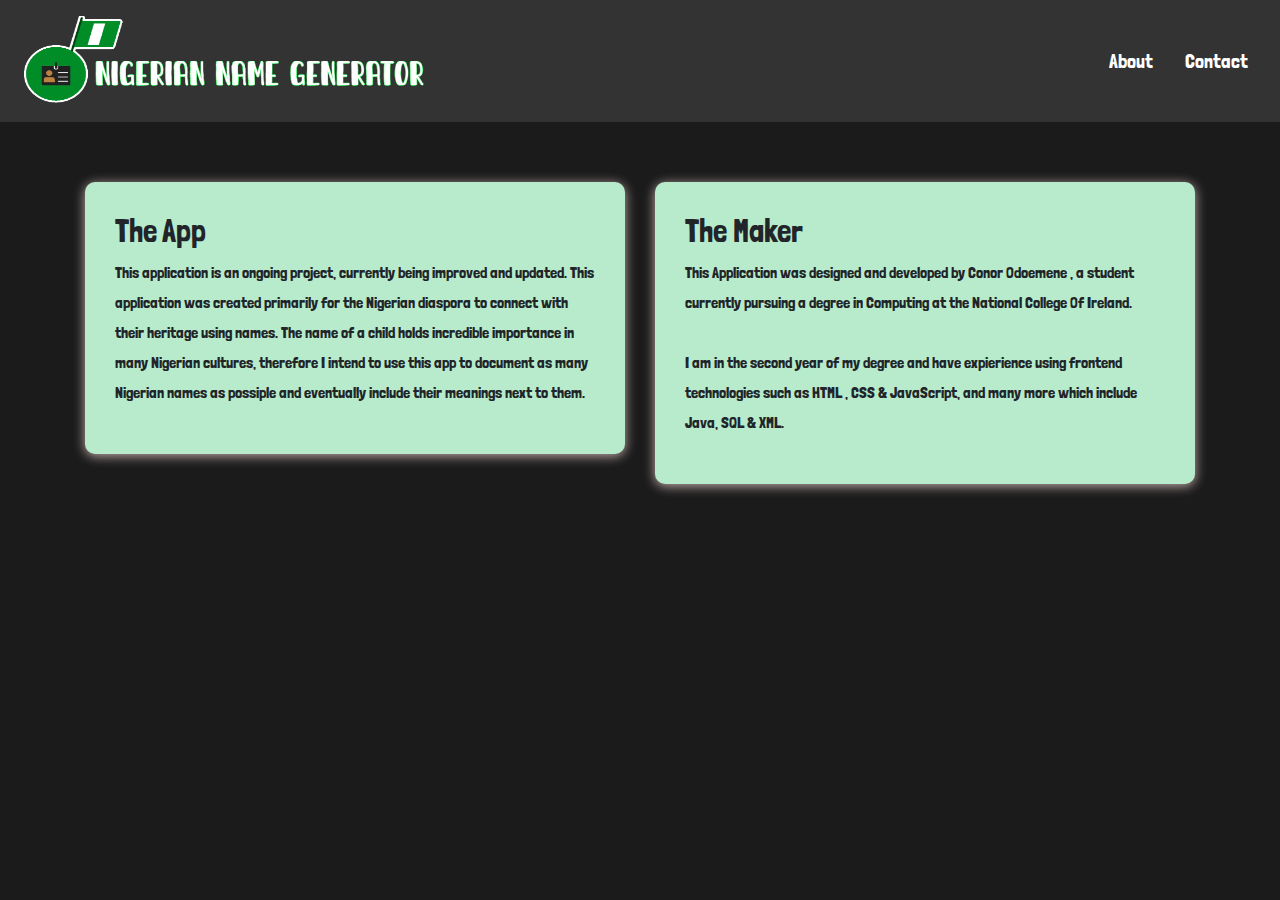
<file: about.html>
<!DOCTYPE html>
    <html>
        <head>
            <link rel="icon" href="logo.png">
            <link href="https://fonts.googleapis.com/css2?family=Londrina+Solid&display=swap" rel="stylesheet">
            <meta charset="utf-8">
            <meta http-equiv="X-UA-Compatible" content="IE=edge">
            <title>Nigerian Name Generator</title>
            <meta name="description" content="">
            <meta name="viewport" content="width=device-width, initial-scale=1">
            <link rel="stylesheet" href="about.css">
            <script src="nav.js" defer ></script>
            <script src="https://code.jquery.com/jquery-3.1.1.js"></script>
            <link rel="stylesheet" href="https://cdn.jsdelivr.net/npm/bootstrap@4.5.3/dist/css/bootstrap.min.css">
    </head>
    <body>
        <style type="text/css">
            body { 
                background: #1B1B1B !important; 
                font-family: 'Londrina Solid', cursive !important;}

            button{
                border-radius: 10px;
                font-size: 30px;
            } 
         </style>

        <nav class="navbar">
			<a href="index.html"><img src="mainLogo.png" class="brand-title"></img> </a>
			<a href="#" class="toggle-button">
				<span class="bar"></span>
				<span class="bar"></span>
				<span class="bar"></span>
			</a>
			<div class="navbar-links">
				<ul>
					<li> <a href="about.html">About</a> </li>
					<li> <a href="contact.html">Contact</a> </li>
                </ul>
        </nav>

        <div class="container">
            <div class="row">
                <div class="col-sm-6">
                    <div class="left">
                        <h2>The App</h2>
                        <p>This application is an ongoing project, currently being improved and updated. This application was created primarily for the Nigerian diaspora to connect with their heritage using names. The name of a child holds incredible importance in many Nigerian cultures, therefore I intend to use this app to document as many Nigerian names as possiple and eventually include their meanings next to them.</p>
                    </div>
                </div>

                <div class="col-sm-6">
                    <div class="right">
                        <h2>The Maker</h2>
                        <p>This Application was designed and developed by Conor Odoemene , a student currently pursuing a degree in Computing at the National College Of Ireland.<br><br> I am in the second year of my degree and have expierience using frontend technologies such as HTML , CSS & JavaScript, and many more which include Java, SQL & XML. </p>
                    </div>
                </div>
            </div>
        </div>


    </body>
</html>
</file>
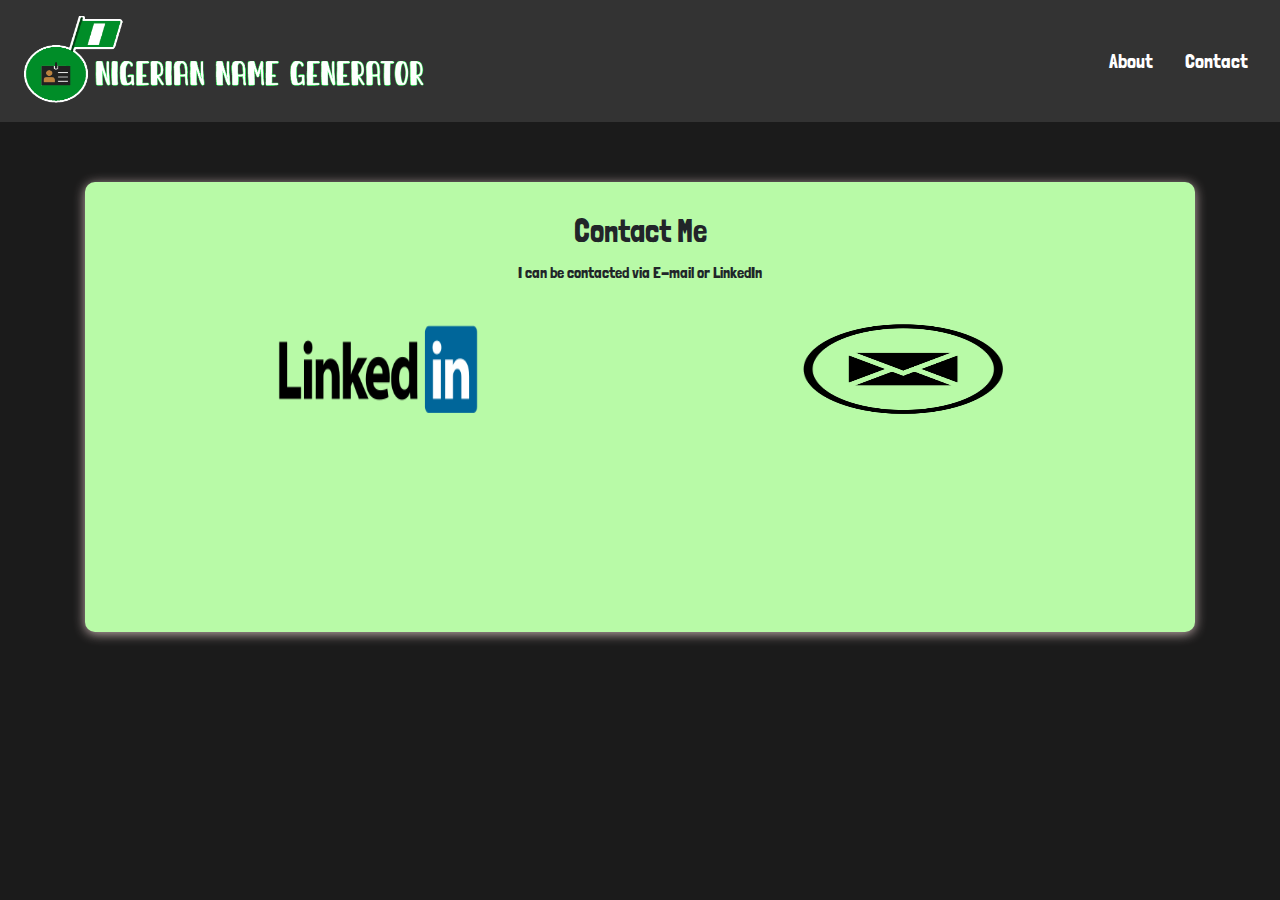
<file: contact.html>
<!DOCTYPE html>
    <html>
        <head>
            <link rel="icon" href="logo.png">
        <link href="https://fonts.googleapis.com/css2?family=Londrina+Solid&display=swap" rel="stylesheet">
        <meta charset="utf-8">
        <meta http-equiv="X-UA-Compatible" content="IE=edge">
        <title>Nigerian Name Generator</title>
        <meta name="description" content="">
        <meta name="viewport" content="width=device-width, initial-scale=1">
        <link rel="stylesheet" href="about.css">
        <script src="nav.js" defer ></script>
        <script src="https://code.jquery.com/jquery-3.1.1.js"></script>
        <link rel="stylesheet" href="https://cdn.jsdelivr.net/npm/bootstrap@4.5.3/dist/css/bootstrap.min.css">
    </head>
    <body>
        <style type="text/css">
            body { 
                background: #1B1B1B !important; 
                font-family: 'Londrina Solid', cursive !important;}

            button{
                border-radius: 10px;
                font-size: 30px;
            } 
            .left{
                background-color: rgb(184, 250, 167);
            }
            .left:hover{
                  transform: scale(1.0);
            }
         </style>

        <nav class="navbar">
			<a href="index.html"><img src="mainLogo.png" class="brand-title"></img> </a>
			<a href="#" class="toggle-button">
				<span class="bar"></span>
				<span class="bar"></span>
				<span class="bar"></span>
			</a>
			<div class="navbar-links">
				<ul>
					<li> <a href="about.html">About</a> </li>
					<li> <a href="contact.html">Contact</a> </li>
                </ul>
        </nav>

        <div class="container">
            <div class="row">
                <div class="col-sm-12">
                    <div class="contact left">
                        <h2>Contact Me</h2>
                        <p>I can be contacted via E-mail or LinkedIn</p>
                        <div class="col-sm-6 linkedindiv">
                            <a href="https://www.linkedin.com/in/conor-odoemene-343bba193/"> <img class="in" src="in.png"> </img> </a>
                        </div>
                        <div class="col-sm-6 emaildiv">
                           <a href="mailto:conor99055@gmail.com"> <img class="mail" src="mail.png"> </img> </a>
                        </div>
                    </div>
                </div>
            </div>
        </div>


    </body>
</html>
</file>
<file: about.css>
box-sizing:border-box;
}

body{
	margin:0;
    padding:0;
}

/*Navbar Style*/
img{
    width:400px;
    height: 90px;
}

.navbar {
	display:flex;
	justify-content:space-between;
	align-items:center;
	background-color:#333;
	color:white;
}

.brand-title {
	font-size:1.5rem;
	margin:.5rem;
}

.navbar-links ul {
	margin: 0;
	padding: 0;
	display:flex;
}

.navbar-links li {
	list-style:none;
}

.navbar-links li a {
	text-decoration:none;
	color:white;
	padding:1rem;
    display:block;
    font-size: 20px;
}

.navbar-links li:hover {
	background-color:#555;
}




.toggle-button{
	position:absolute;
	top:.75rem;
	right:1rem;
	display:none;
	flex-direction:column;
	justify-content:space-between;
	width: 30px;
	height:21px;
	
}

.toggle-button .bar {
	height:3px;
	width:100%;
	background-color:white;
	border-radius:10px;
}
/*Navbar style ending*/


/*Left Div style start*/
.left{
    background-color: rgb(183, 235, 203);
    border-radius: 10px;
    box-shadow: 0 2px 12px rgba(233, 208, 207, 0.81);
    margin-top: 60px;
    padding: 30px;
    line-height: 30px;
    transition: all .2s ease-in-out; 
}
.left:hover{
    transform: scale(1.1);
}


/*Left Div style end*/

/*right Div style start*/
.right{
    background-color: rgb(183, 235, 203);
    border-radius: 10px;
    box-shadow: 0 2px 12px rgba(233, 208, 207, 0.81);
    margin-top: 60px;
    padding: 30px;
    line-height: 30px;
    transition: all .2s ease-in-out; 
}
.right:hover{
    transform: scale(1.1);
}



/*right Div style end*/


/*contact page style*/
.contact{
    text-align: center;
    margin-top: 60px;
    height:50vh;
}
.linkedindiv{
    float:left;
    padding:20px;
}
.emaildiv{
    float:right;
    padding:20px
}

.in{
    width:200px;
    transition: all .2s ease-in-out; 
}
.in:hover{
    transform: scale(1.2);
}

.mail{
    width:200px;
    height:140px
    transition: all .2s ease-in-out; 
}
.mail:hover{
    transform: scale(1.2);
}
 











































@media (max-width: 600px) {

    img{
        width:90%;
        margin:auto;
    }

    .contact{
        height:70vh;
    }

    .in{
        margin-bottom: 20px;
    }


	.toggle-button{
		display:flex;
	}
	
	.navbar-links{
		display:none; 
	}
	
	.navbar{
		flex-direction:column;
		align-items:flex-start;
	}
	
	.navbar-links ul {
		flex-direction:column;
		width:100%;
	}
	
	.navbar-links li {
		text-align:center;
	}
	
	.navbar-links li a {
		padding:.5rem 1rem;
	}
	
	.navbar-links.active{
		display:flex;
	}
}
</file>
